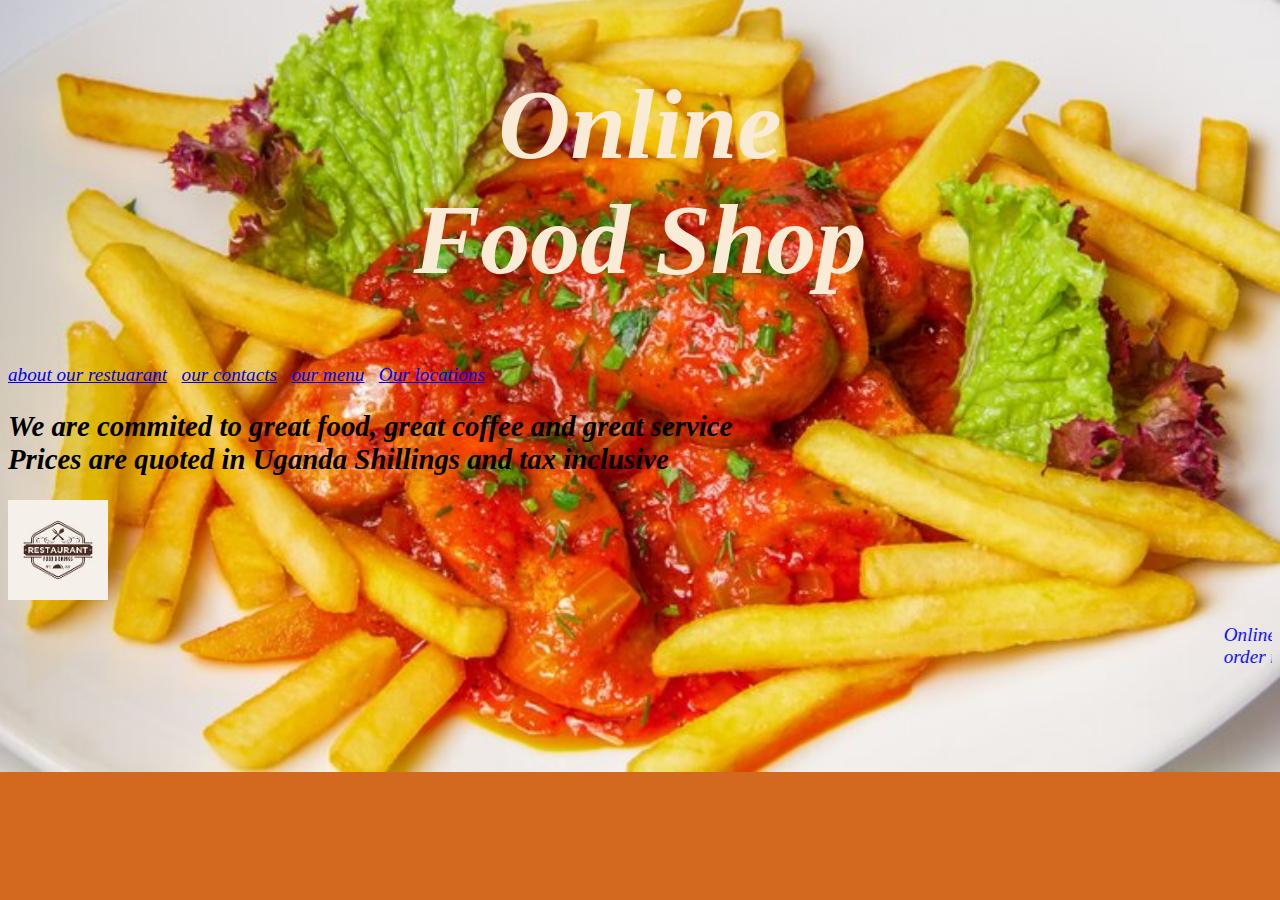
<file: HTML ASSIGNMENT/pages/index.html>
<!DOCTYPE html>
<html lang="en">
<head>
    <meta charset="UTF-8">
    <meta name="viewport" content="width=device-width, initial-scale=1.0">
    <title>Online Food Shop</title>
    <link rel="stylesheet" href="../sytles/index.css">
</head>
<body>
    <h1> Online <br> Food Shop</h1>  
    <a href="../pages/About.html">about our restuarant</a>
    &nbsp
    <a href="../pages/Contactus.html">our contacts</a> &nbsp <a href="../pages/menu.html">our menu</a> &nbsp <a href="../pages/Location.html">Our locations</a> <br>
    
    <h2>We are commited to great food, great coffee and great service <br>Prices are quoted in Uganda Shillings and tax inclusive</h2>

    <img src="../images/logo.jpg" alt="logo" width="100" height="100">

<p><marquee>Online FoodShop<br>order now</marquee></p>

    
</body>
    
    
</body>
</html>
</file>
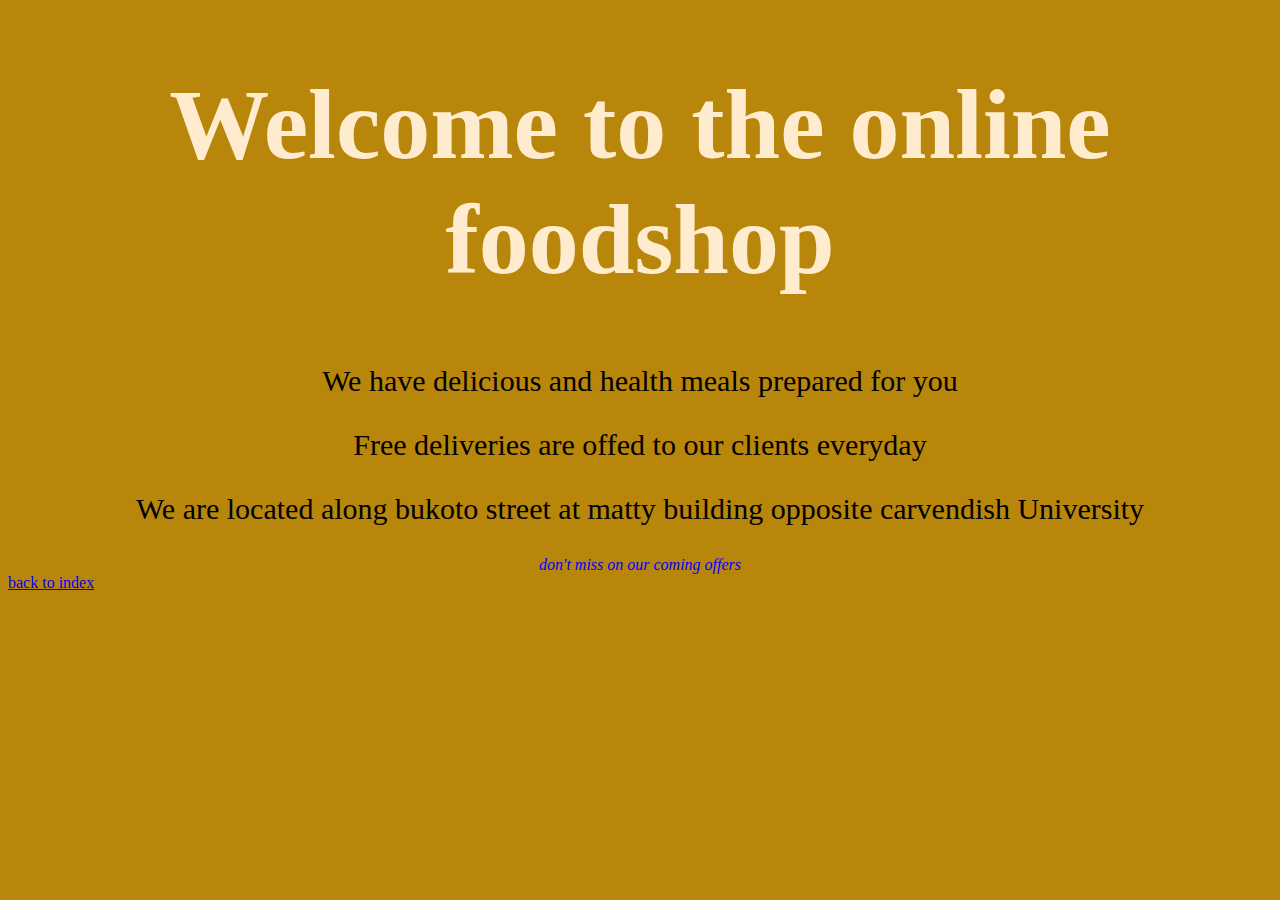
<file: HTML ASSIGNMENT/pages/About.html>
<!DOCTYPE html>
<html lang="en">
<head>
    <meta charset="UTF-8">
    <meta name="viewport" content="width=>, initial-scale=1.0">
    <title>Document</title>
    <link rel="stylesheet" href="../sytles/aboutus.css">
</head>
<body>
    <h1>Welcome to the online foodshop</h1>
    <p>We have delicious and health meals prepared for you</p>
    <p>Free deliveries are offed to our clients everyday</p>
    <p>We are located along bukoto street at matty building opposite carvendish University</p>
    
    <div>don't miss on our coming offers</div>
    <a href="../pages/index.html">back to index</a>
</body>
</html>
</file>
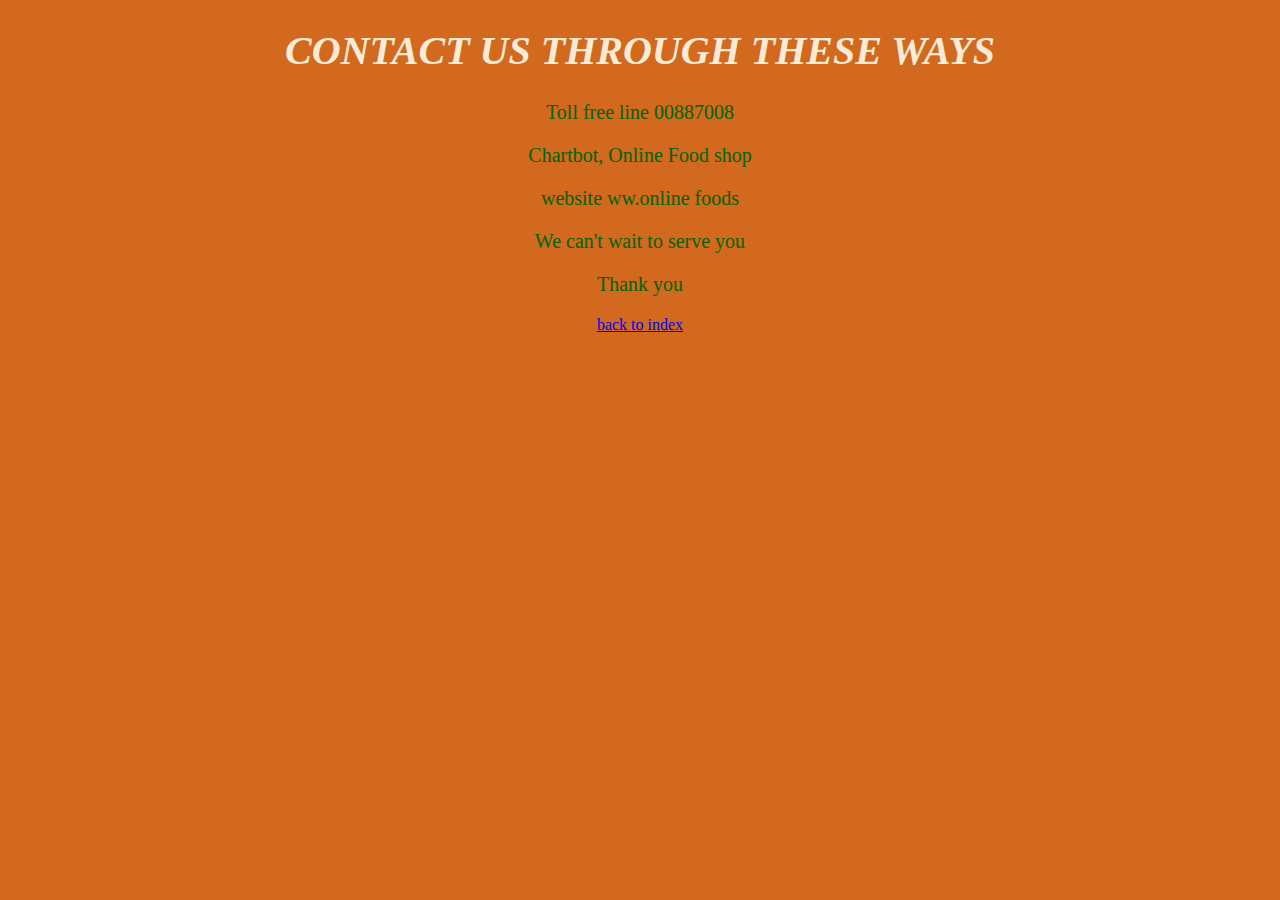
<file: HTML ASSIGNMENT/pages/Contactus.html>
<!DOCTYPE html>
<html lang="en">
<head>
    <meta charset="UTF-8">
    <meta name="viewport" content="width=device-width, initial-scale=1.0">
    <title>Document</title>
    <link rel="stylesheet" href="../sytles/contantus.css">
</head>
<body>
    <h1>CONTACT US THROUGH THESE WAYS</h1>
    <P>Toll free line 00887008</P>
    <p>Chartbot, Online Food shop</p>
    <p>website ww.online foods</p>
    <p>We can't wait to serve you</p>
    <p>Thank you</p>
    <a href="../pages/index.html">back to index</a>

    
</body>
</html>
</file>
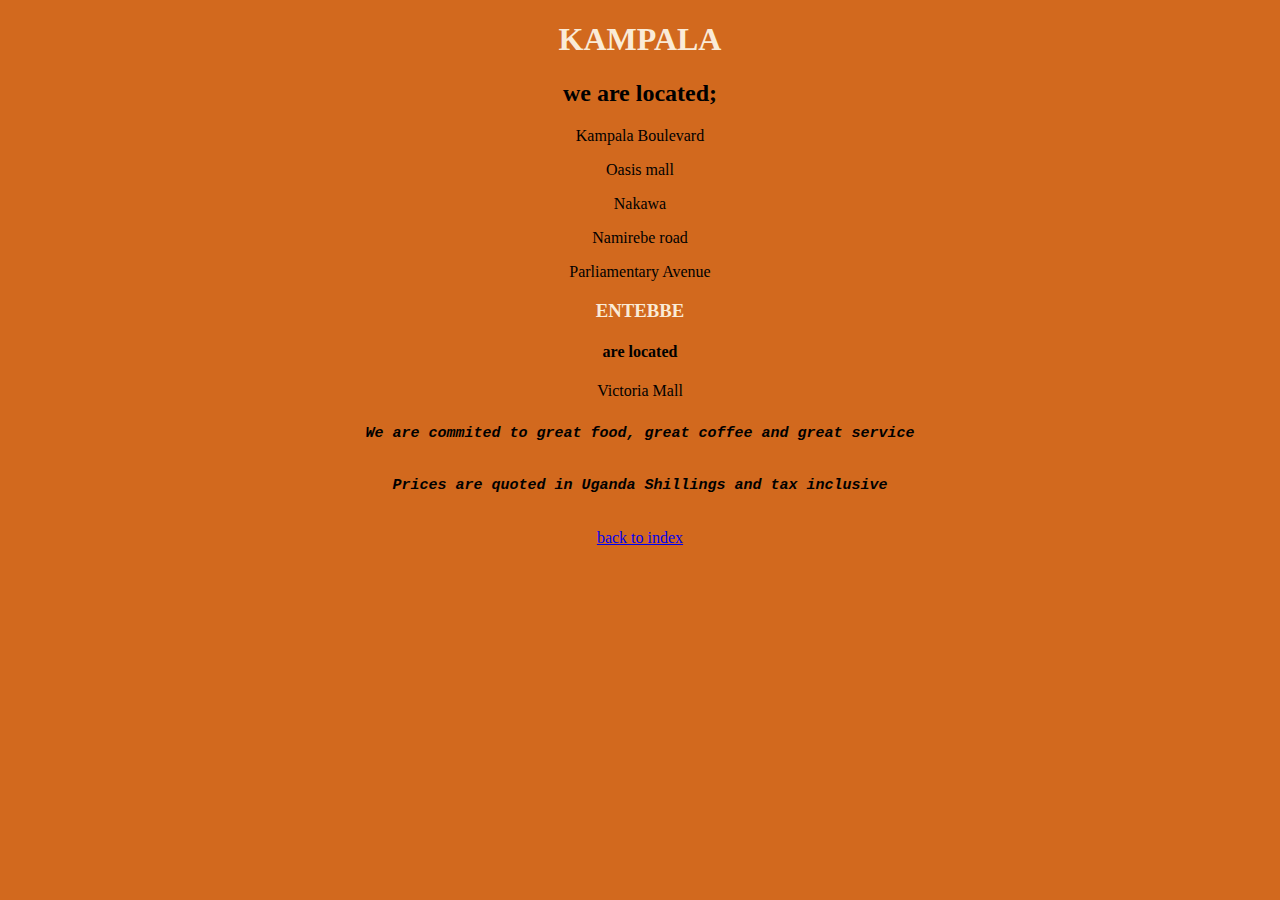
<file: HTML ASSIGNMENT/pages/Location.html>
<!DOCTYPE html>
<html lang="en">
<head>
    <meta charset="UTF-8">
    <meta name="viewport" content="width, initial-scale=1.0">
    <title>Document</title>
    <link rel="stylesheet" href="../sytles/location.css">
</head>
<body>
    <h1>KAMPALA</h1>
    <h2>we are located;</h2>
    <P>Kampala Boulevard</P>
    <p>Oasis mall</p>
    <p>Nakawa</p>
    <p>Namirebe road</p>
    <p>Parliamentary Avenue</p>
    <h3>ENTEBBE</h3>
    <h4>are located </h4>
    <P>Victoria Mall</P>

    <h5>We are commited to great food, great coffee and great service</h3>
    <h6>Prices are quoted in Uganda Shillings and tax inclusive</h4>
    <a href="../pages/index.html">back to index</a>
</body>
</file>
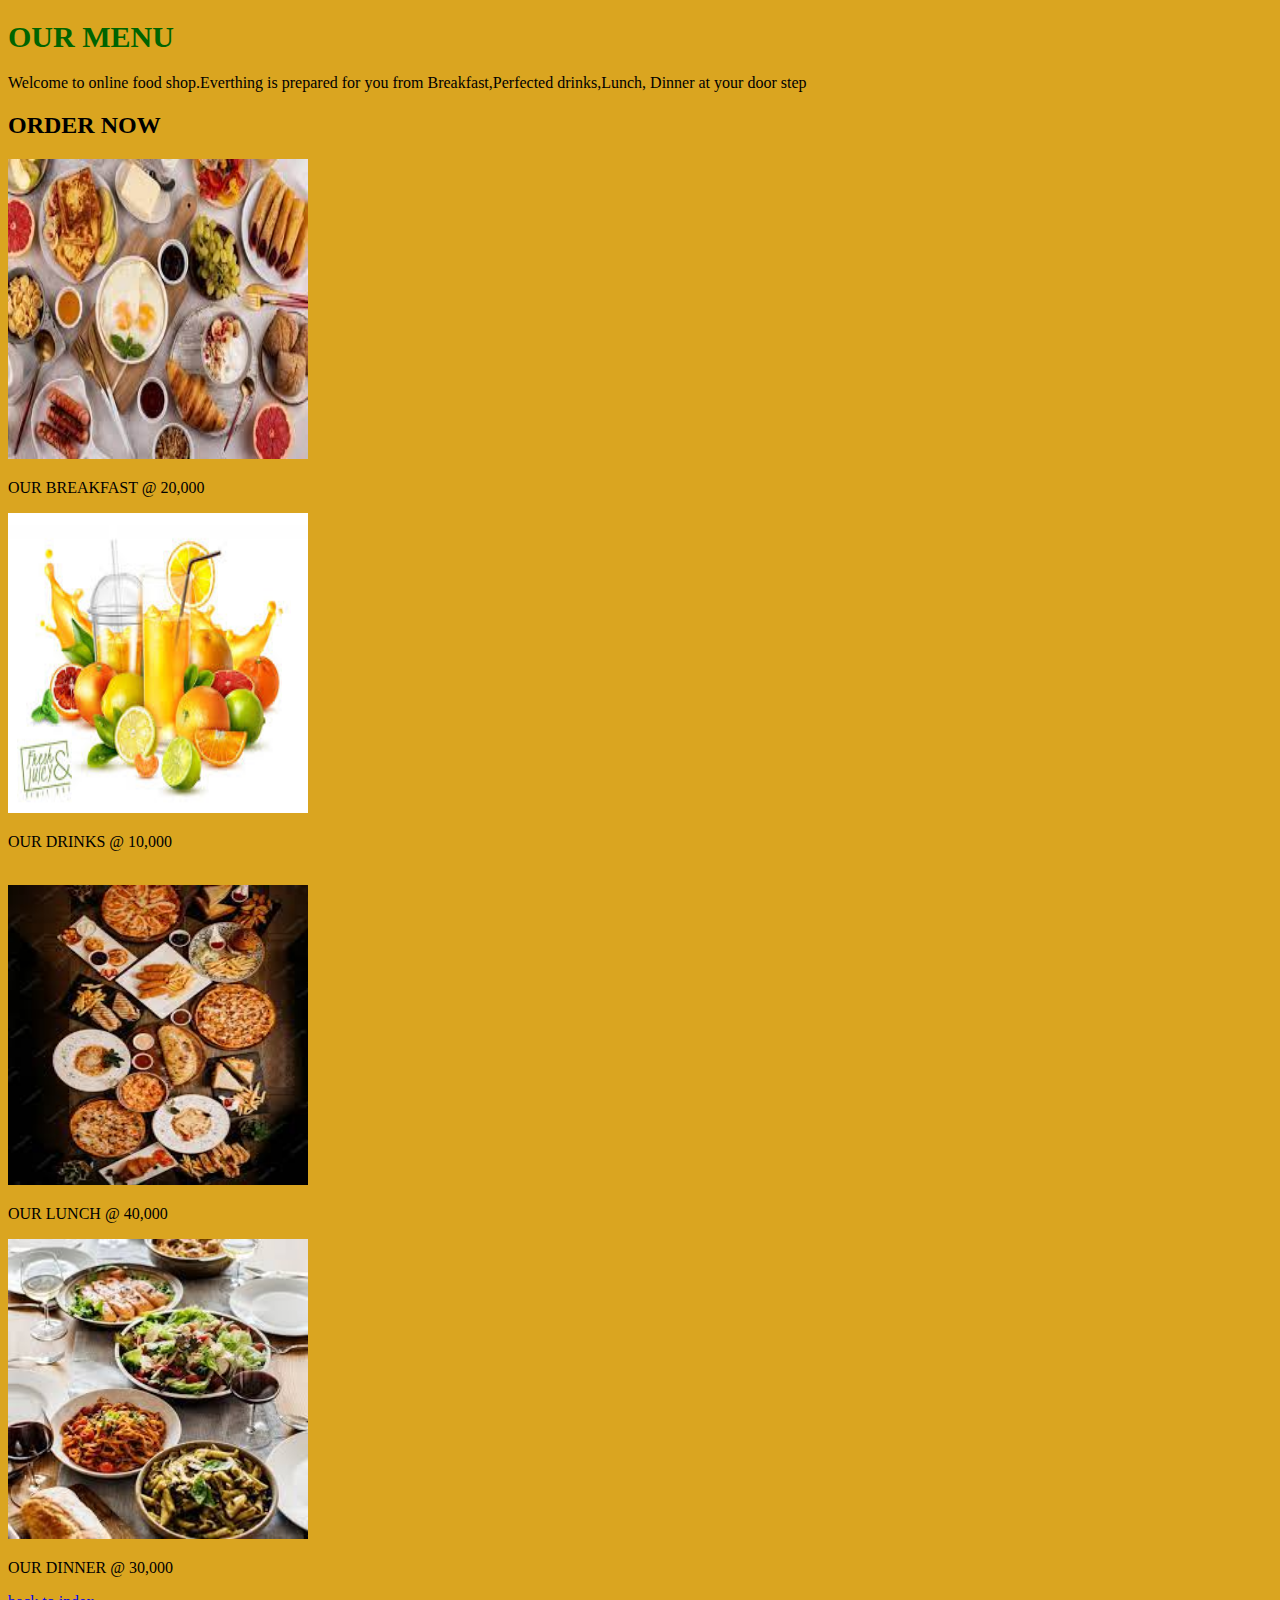
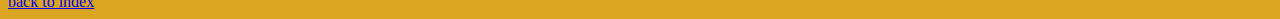
<file: HTML ASSIGNMENT/pages/menu.html>
<!DOCTYPE html>
<html lang="en">
<head>
    <meta charset="UTF-8">
    <meta name="viewport" content="width=device-width, initial-scale=1.0">
    <title>Document</title>
    <link rel="stylesheet" href="../sytles/menu.css">
</head>
<body>
    <h1>OUR MENU</h1>
    <P>Welcome to online food shop.Everthing is prepared for you from Breakfast,Perfected drinks,Lunch, Dinner at your door step</P>
    <h2>ORDER NOW</h2>
    <img src="../images/Breakfast.jpg"alt="OUR BREAKFAST" width="300" height="300">
    <p>OUR BREAKFAST @ 20,000</p>
    <img src="../images/juice.jpg"alt="OUR DRINKS" width="300" height="300">
    <P>OUR DRINKS @ 10,000</P>
    <br>
    <img src="../images/lunch.jpg"alt="OUR LUNCH" width="300" height="300">
    <P>OUR LUNCH @ 40,000</P>
    <img src="../images/dinner.jpg"alt="OUR DINNER" width="300" height="300">
    <P>OUR DINNER @ 30,000</P>
    <a href="../pages/index.html">back to index</a>
</body>
</html>
</file>
<file: HTML ASSIGNMENT/sytles/index.css>
body{
    background-image: url(../images/cover\ 1.jpg);
    width: 300;
    border-width: 2px;
    background-repeat: no-repeat;
    background-position: right;
    background-size: cover;
    background-attachment: scroll;
    background-color: chocolate;
}
h1{
    font-style: italic;
    font-size: large;
    text-align: center;font-size: 100px;
    color: antiquewhite;
    

}
img{
    width: 90;
    size: 2px;
    position: relative; 
}
body{
    font-size: larger;
    font-style: oblique;
    
}
p{
    color: blue;
    
}
</file>
<file: HTML ASSIGNMENT/sytles/aboutus.css>
h1{
    text-align: center;
    font-size: 100px;
    color: blanchedalmond;
    
}
body{
    background-color: darkgoldenrod;
}
p{
    text-align: center;
    font-size: 30px;
}
div{
    text-align: center;
    font-style: italic;
    color: blue;
}
</file>
<file: HTML ASSIGNMENT/sytles/contantus.css>
h1{
    font-style: italic;
    text-align: center;
    font-size: 40px;
    color: antiquewhite;
    
}
body{
    text-align: center;
    font-style: normal;
    background-color: chocolate;
    
}
p{
    font-size: 20px;
    color: darkgreen;
}
</file>
<file: HTML ASSIGNMENT/sytles/location.css>
body{
    background-color: chocolate;
    text-align: center;

}
h5 ,h6{
    font-size: 15px;
    font-family: 'Courier New', Courier, monospace;
    font-style: italic;
    text-align: center;
}
h1,h3{
    color: antiquewhite;

}
</file>
<file: HTML ASSIGNMENT/sytles/menu.css>
h1{
    font-size: 30px;
    color: darkgreen;
}
body{
    background-color: goldenrod;
}
</file>
